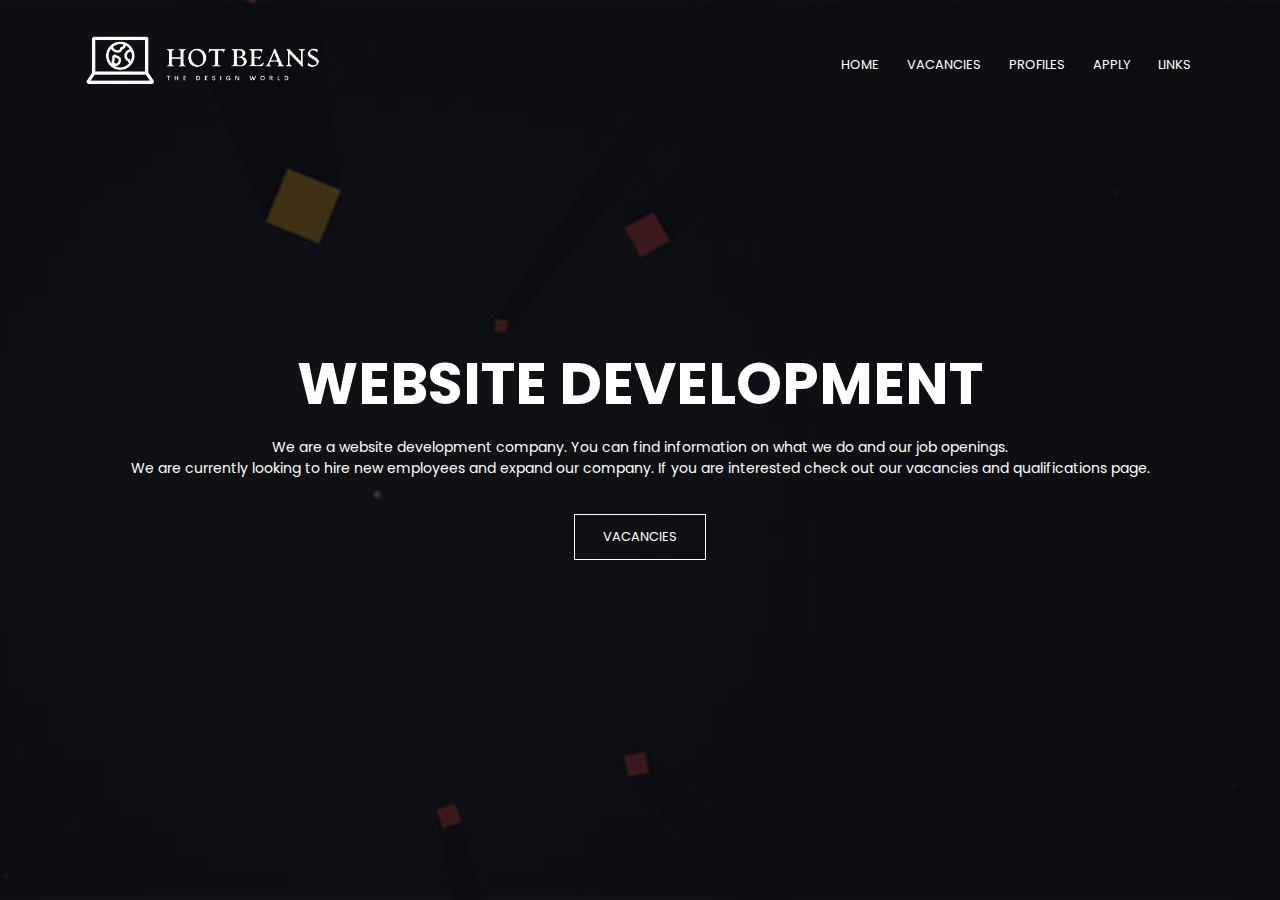
<file: index.html>
<!DOCTYPE html>
<html>
<head>
	<meta name="viewport" content+"with-device-width, initial-scale=1.0">
	<title>Hot Beans</title>
	<link rel="stylesheet" href="style.css">
	<link rel="preconnect" href="https://fonts.googleapis.com">
<link rel="preconnect" href="https://fonts.gstatic.com" crossorigin>
<link href="https://fonts.googleapis.com/css2?family=Poppins:wght@300;400;600;700&display=swap" rel="stylesheet">
</head>
<body>
	<section class="header">
		<nav>
			<a href="index.html"><img src="Images/LogoTransparent.png"></a>
			<div class="nav-links">
				<ul>
					<li><a href="index.html">HOME</a></li>
					<li><a href="vacancies.html">VACANCIES</a></li>
					<li><a href="profiles.html">PROFILES</a></li>
					<li><a href="apply.html">APPLY</a></li>
					<li><a href="links.html">LINKS</a></li>
				</ul>
			</div>
		</nav>
				
<div class="content-box">
	<h1>WEBSITE DEVELOPMENT</h1>
	<p>We are a website development company. You can find information on what we do and our job openings.
	<br>We are currently looking to hire new employees and expand our company. If you are interested check out our vacancies and qualifications page.</p>
	<a href="vacancies.html" class="VacBTN">VACANCIES</a>
</div>
	
	</section>

</body>
</html>
</file>
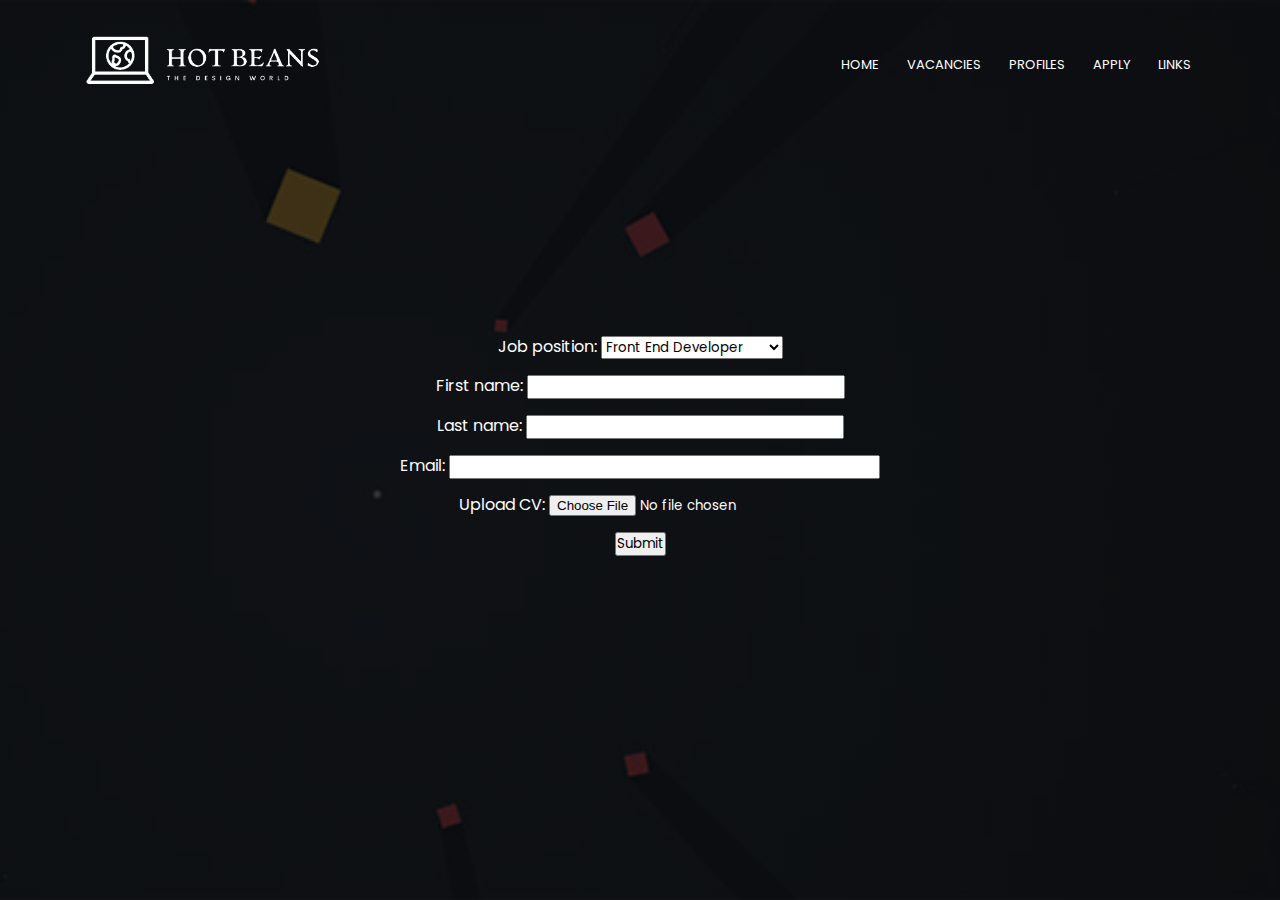
<file: apply.html>
<!DOCTYPE html>
<html>
<head>
	<meta name="viewport" content+"with-device-width, initial-scale=1.0">
	<title>Hot Beans</title>
	<link rel="stylesheet" href="style.css">
	<link rel="preconnect" href="https://fonts.googleapis.com">
<link rel="preconnect" href="https://fonts.gstatic.com" crossorigin>
<link href="https://fonts.googleapis.com/css2?family=Poppins:wght@300;400;600;700&display=swap" rel="stylesheet">
</head>
<body>
	<section class="header">
		<nav>
			<a href="index.html"><img src="Images/LogoTransparent.png"></a>
			<div class="nav-links">
				<ul>
					<li><a href="index.html">HOME</a></li>
					<li><a href="vacancies.html">VACANCIES</a></li>
					<li><a href="profiles.html">PROFILES</a></li>
					<li><a href="apply.html">APPLY</a></li>
					<li><a href="links.html">LINKS</a></li>
				</ul>
			</div>
		</nav>
		
<form id="form0">
<div class="AplyFRM">
	<label for="vacancies">Job position:</label>
	<select name="jobs" id="jobs">
		<option value="FED">Front End Developer</option>
		<option value="BED">Back End Developer</option>
		<option value="GD">Graphics Designer</option>
		<option value="TWD">Trainee Web Developer</option>
	</select><br>
	<label for="fname">First name:</label>
	<input type="text" id="fname" name="fname" size="25"><br>
	<label for="lname">Last name:</label>
	<input type="text" id="lname" name="lname" size="25"><br>
	<label for="email">Email:</label>
	<input type="text" id="email" name="email" size="35"><br>
	<label for="myfile">Upload CV:</label>
	<input type="file" id="myfile"><br>
	<input type="submit" value="Submit">
</div>
</form>
	
	</section>

</body>
</html>
</file>
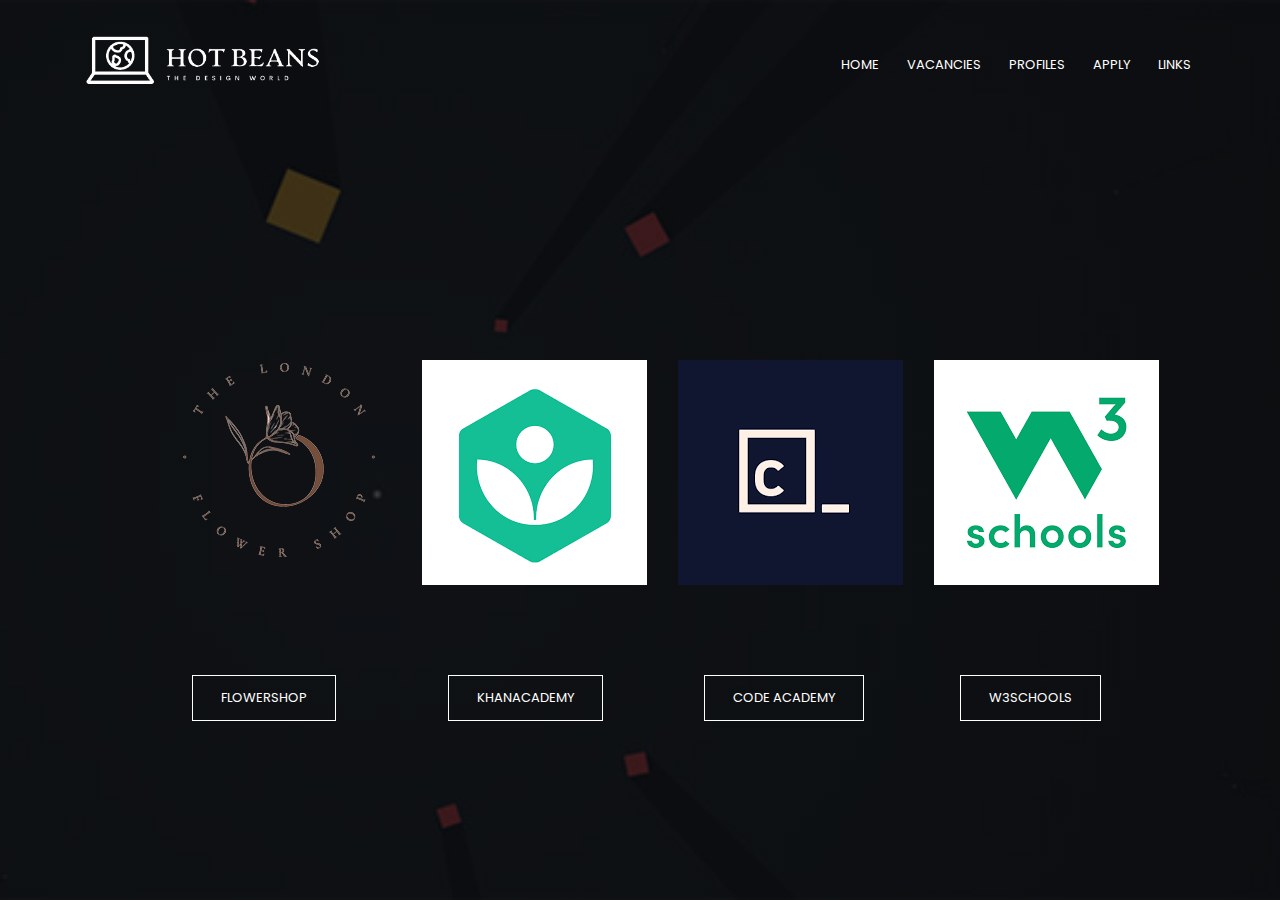
<file: links.html>
<!DOCTYPE html>
<html>
<head>
	<meta name="viewport" content+"with-device-width, initial-scale=1.0">
	<title>Hot Beans</title>
	<link rel="stylesheet" href="style.css">
	<link rel="preconnect" href="https://fonts.googleapis.com">
<link rel="preconnect" href="https://fonts.gstatic.com" crossorigin>
<link href="https://fonts.googleapis.com/css2?family=Poppins:wght@300;400;600;700&display=swap" rel="stylesheet">
</head>
<body>
	<section class="header">
		<nav>
			<a href="index.html"><img src="Images/LogoTransparent.png"></a>
			<div class="nav-links">
				<ul>
					<li><a href="index.html">HOME</a></li>
					<li><a href="vacancies.html">VACANCIES</a></li>
					<li><a href="profiles.html">PROFILES</a></li>
					<li><a href="apply.html">APPLY</a></li>
					<li><a href="links.html">LINKS</a></li>
				</ul>
			</div>
		</nav>

	
<div>
	<img src="Images/W3S.png" class="w3s_img"></a>
	<img src="Images/CodeCademy.png" class="code_img"></a>
	<img src="Images/Khan.png" class="kha_img"></a>
	<img src="Images/FlowerLogo.png" class="flower_img"></a>
	<a href="https://www.w3schools.com" class="w3sBTN">W3SCHOOLS</a>
	<a href="https://www.codecademy.com" class="codeBTN">CODE ACADEMY</a>
	<a href="https://www.khanacademy.org" class="khaBTN">KHANACADEMY</a>
	<a href="https://www.thelondonflowershop.com" class="flowerBTN">FLOWERSHOP</a>
	
</div>

	</section>

</body>
</html>
</file>
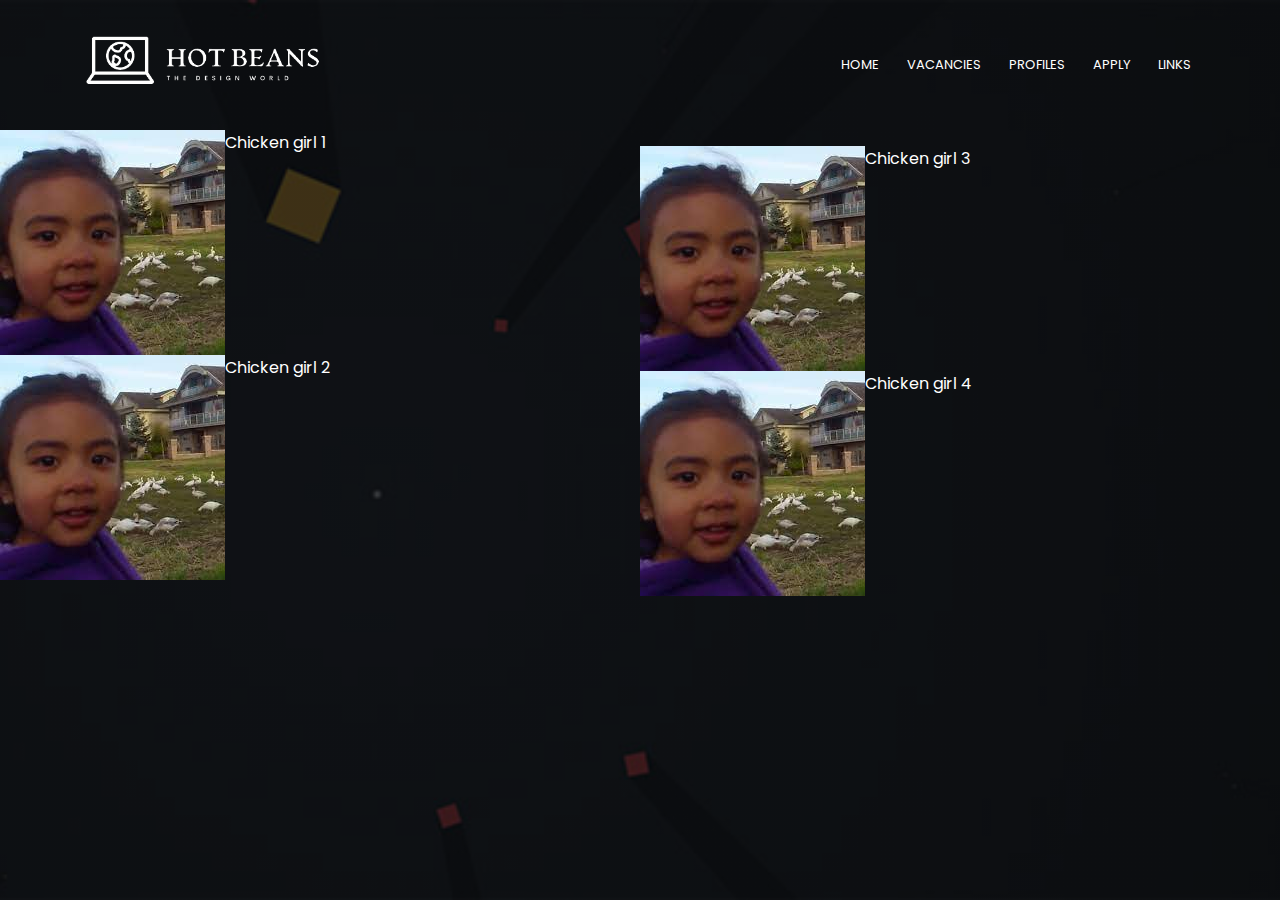
<file: profiles.html>
<!DOCTYPE html>
<html>
<head>
	<meta name="viewport" content+"with-device-width, initial-scale=1.0">
	<title>Hot Beans</title>
	<link rel="stylesheet" href="style.css">
	<link rel="preconnect" href="https://fonts.googleapis.com">
<link rel="preconnect" href="https://fonts.gstatic.com" crossorigin>
<link href="https://fonts.googleapis.com/css2?family=Poppins:wght@300;400;600;700&display=swap" rel="stylesheet">
</head>
<body>
	<section class="header">
		<nav>
			<a href="index.html"><img src="Images/LogoTransparent.png"></a>
			<div class="nav-links">
				<ul>
					<li><a href="index.html">HOME</a></li>
					<li><a href="vacancies.html">VACANCIES</a></li>
					<li><a href="profiles.html">PROFILES</a></li>
					<li><a href="apply.html">APPLY</a></li>
					<li><a href="links.html">LINKS</a></li>
				</ul>
			</div>
		</nav>

<figure>
<img src="Images/chickengirl.png"><br>
<figcaption> Chicken girl 1 </figcaption>
</figure>
<figure>
<img src="Images/chickengirl.png"><br>
<figcaption> Chicken girl 2 </figcaption>
</figure>
<div class="chickengurl">
	<figure>
<img src="Images/chickengirl.png"><br>
<figcaption> Chicken girl 3 </figcaption>
</figure>
	<figure>
<img src="Images/chickengirl.png"><br>
<figcaption> Chicken girl 4 </figcaption>
</figure>
</div>
	</section>

</body>
</html>
</file>
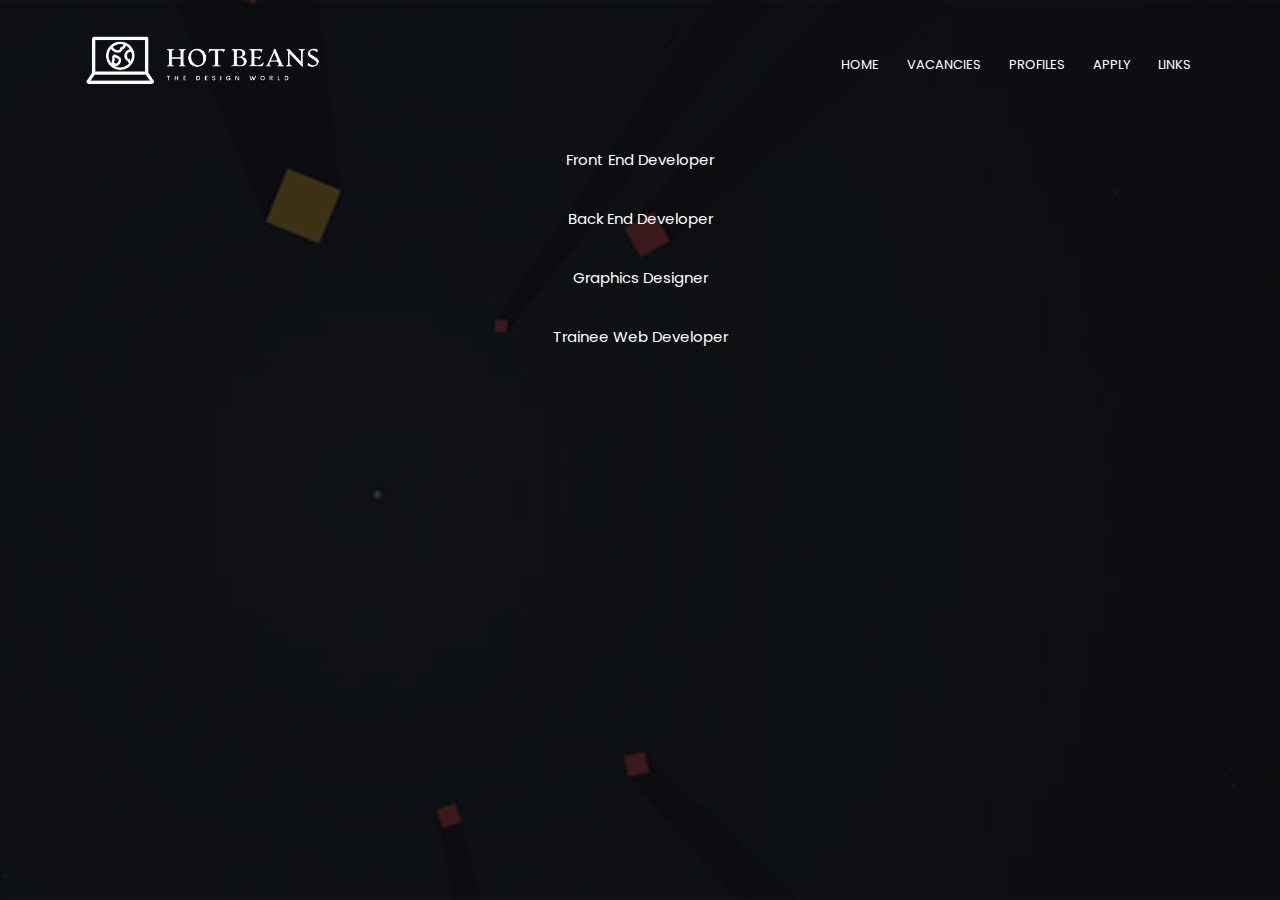
<file: vacancies.html>
<!DOCTYPE html>
<html>
<head>
	<meta name="viewport" content+"with-device-width, initial-scale=1.0">
	<title>Hot Beans</title>
	<link rel="stylesheet" href="style.css">
	<link rel="preconnect" href="https://fonts.googleapis.com">
<link rel="preconnect" href="https://fonts.gstatic.com" crossorigin>
<link href="https://fonts.googleapis.com/css2?family=Poppins:wght@300;400;600;700&display=swap" rel="stylesheet">
</head>
<body>
	<section class="header">
		<nav>
			<a href="index.html"><img src="Images/LogoTransparent.png"></a>
			<div class="nav-links">
				<ul>
					<li><a href="index.html">HOME</a></li>
					<li><a href="vacancies.html">VACANCIES</a></li>
					<li><a href="profiles.html">PROFILES</a></li>
					<li><a href="apply.html">APPLY</a></li>
					<li><a href="links.html">LINKS</a></li>
				</ul>
			</div>
		</nav>
		
<button class="accordion">Front End Developer</button>
<div class="panel">
  <p id=tcolor>For this job your primary focus will be on the design of websites. You will work with other team members to design beautiful websites that meet all requirements of the client.</p>
</div>

<button class="accordion">Back End Developer</button>
<div class="panel">
  <p id=tcolor>For this job you will be managing the transfer of data between the server and the user. You will mainly work on maintenance of the central database to ensure high performance and responsive requests from the front end.</p>
</div>

<button class="accordion">Graphics Designer</button>
<div class="panel">
  <p id=tcolor>Graphics Designer</p>
</div>

<button class="accordion">Trainee Web Developer</button>
<div class="panel">
  <p id=tcolor>Trainee Web Developer</p>
</div>

<script>
var acc = document.getElementsByClassName("accordion");
var i;

for (i = 0; i < acc.length; i++) {
  acc[i].addEventListener("click", function() {
    this.classList.toggle("active");
    var panel = this.nextElementSibling;
    if (panel.style.display === "block") {
      panel.style.display = "none";
    } else {
      panel.style.display = "block";
    }
  });
}
</script>

	
	</section>

</body>
</html>
</file>
<file: style.css>
*{
	margin:0;
	padding:0;
	font-family: 'Poppins', sans-serif;
	
}
.header{
	min-height: 100vh;
	width: 100%;
	height: 100vh;
	background-image: linear-gradient(rgba(0,0,0,0.75),rgba(0,0,0,0.75)),url(Images/bakground.jpg);
	background-size: cover;
	background-position: center;
}
nav{
	display: flex;
	padding: 2% 6%;
	justify-content: space-between;
	align-items: center;
}
nav img{
	width: 250px;
}
.nav-links{
	flex: 1;
	text-align: right;
}
.nav-links ul li{
	list-style: none;
	display: inline-block;
	padding: 8px 12px;
	position: relative;
}
.nav-links ul li a{
	color: #fff;
	text-decoration: none;
	font-size: 13px;
}
.nav-links ul li::after{
	content: '';
	width: 0%;
	height: 2px;
	background: #f44336;
	display: block;
	margin: auto;
	transition: 0.5s;
}
.nav-links ul li:hover:after{
	width: 100%
}
.content-box{
	width: 90%;
	color: #fff;
	position: absolute;
	top:50%;
	left:50%;
	transform: translate(-50%,-50%);
	text-align: center;
}
.content-box h1{
	font-size: 58px;
}
.content-box p{
	margin: 10px 0 35px;
	font-size: 14px;
	color: #fff;
}
.VacBTN{
	display: inline-block;
	text-decoration: none;
	color: #fff;
	border: 1px solid #fff;
	padding: 12px 28px;
	font-size: 13px;
	background: transparent;
	position: relative;
	cursor: pointer;
}
.VacBTN:hover{
	border: 1px solid #f44336;
	background: #f44336;
	transition: 0.5s;
}
	
/** Apply **/
.AplyFRM{
	color: #fff;
	position: absolute;
	top: 50%;
	left:50%;
	transform: translate(-50%,-50%);
	text-align: center;
}
input{
margin: 4px 0 12px;
}
select{
margin: 4px 0 12px;
}
.chickengurl{
	position: absolute;
	left:50%;
	top: 16.25%;
}
figure {
	display: flex;
	color: #fff;
}
.accordion {
  background-color: transparent;
  color: #fff;
  cursor: pointer;
  padding: 18px;
  width: 100%;
  border: none;
  text-align: center;
  outline: none;
  font-size: 15px;
  transition: 0.4s;
}
.active, .accordion:hover {
  	border: 1px solid #f44336;
	background: #f44336;
	transition: 1s; 
}
.panel {
  padding: 0 18px;
  display: none;
  background-color: transparent;
  overflow: hidden;
  color; #fff;
}
#tcolor{
	color: #fff;
}
.w3sBTN{
	display: inline-block;
	text-decoration: none;
	color: #fff;
	border: 1px solid #fff;
	padding: 12px 28px;
	font-size: 13px;
	background: transparent;
	position: relative;
	cursor: pointer;
	top:75%;
	left:75%;
	position: absolute;
}
.w3sBTN:hover{
	border: 1px solid #f44336;
	background: #f44336;
	transition: 1s;	
}
.codeBTN{
	display: inline-block;
	text-decoration: none;
	color: #fff;
	border: 1px solid #fff;
	padding: 12px 28px;
	font-size: 13px;
	background: transparent;
	position: relative;
	cursor: pointer;
	top:75%;
	left:55%;
	position: absolute;
}
.codeBTN:hover{
	border: 1px solid #f44336;
	background: #f44336;
	transition: 1s;	
}
.khaBTN{
	display: inline-block;
	text-decoration: none;
	color: #fff;
	border: 1px solid #fff;
	padding: 12px 28px;
	font-size: 13px;
	background: transparent;
	position: relative;
	cursor: pointer;
	top:75%;
	left:35%;
	position: absolute;
}

.khaBTN:hover{
	border: 1px solid #f44336;
	background: #f44336;
	transition: 1s;	
}	
.flowerBTN{
	display: inline-block;
	text-decoration: none;
	color: #fff;
	border: 1px solid #fff;
	padding: 12px 28px;
	font-size: 13px;
	background: transparent;
	position: relative;
	cursor: pointer;
	top:75%;
	left:15%;
	position: absolute;
}
.flowerBTN:hover{
	border: 1px solid #f44336;
	background: #f44336;
	transition: 1s;	
}
.w3s_img{
	position: relative;
	top:40%;
	left:73%;
	position: absolute;
}
.code_img{
	position: relative;
	top:40%;
	left:53%;
	position: absolute;
}
.kha_img{
	position: relative;
	top:40%;
	left:33%;
	position: absolute;
}
.flower_img{
	position: relative;
	top:40%;
	left:14%;
	position:absolute;
}
</file>
